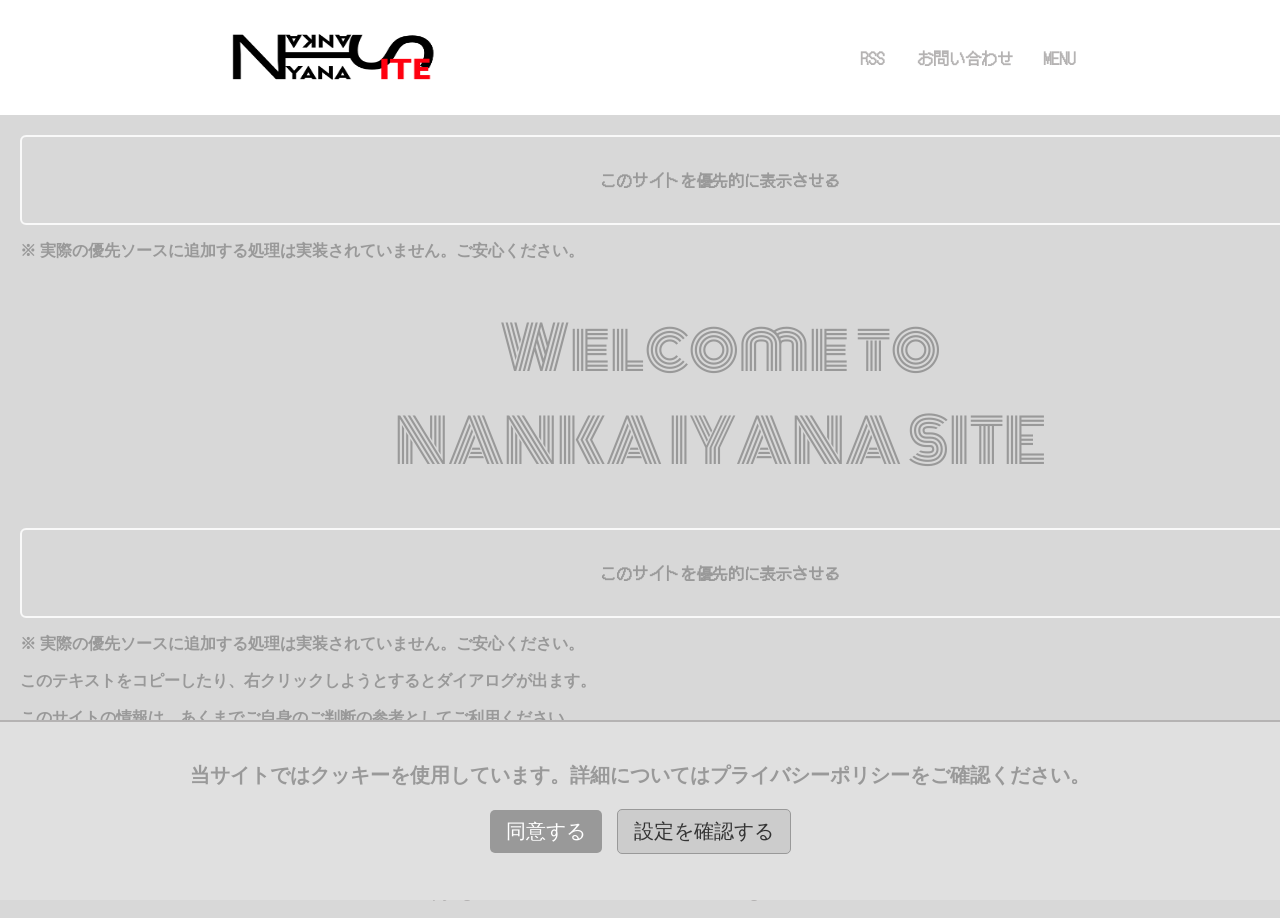
<file: index.html>
<!DOCTYPE html>
<html lang="ja">

<head>
    <meta charset="UTF-8">
    <meta name="viewport"
        content="width=device-width,initial-scale=1.0,minimum-scale=1.0,maximum-scale=1.0,user-scalable=no">
    <title>NANKA SUGOKU IYANA SITE</title>
    <link rel="stylesheet" href="./assets/css/style.css">
    <link rel="preconnect" href="https://fonts.googleapis.com">
    <link rel="preconnect" href="https://fonts.gstatic.com" crossorigin>
    <link href="https://fonts.googleapis.com/css2?family=DotGothic16&display=swap" rel="stylesheet">
    <link href="https://fonts.googleapis.com/css2?family=Cinzel+Black+Ops+One&family=Monoton&display=swap" rel="stylesheet">
</head>

<body>
    <!-- header -->
    <div class="header">
        <table width="900px" cellpadding="0" cellspacing="0">
            <tbody class="dotgothic16-regular">
                <tr width="216" height="110">
                    <td class="logo">
                        <a href="./index.html">
                            <img src="./assets/img/LOGO.png" width="296" height="110" alt="ただのロゴ">
                        </a>
                    </td>
                    <td width="47">
                        <a href="./404.html">
                            RSS
                        </a>
                    </td>
                    <td width="116">
                        <a href="./404.html">
                            お問い合わせ
                        </a>
                    </td>
                    <td width="47">
                        <p id="menu-btn" aria-expanded="false">
                            MENU
                        </p>
                    </td>
                </tr>
            </tbody>
        </table>
        <nav id="nav-menu" class="nav dotgothic16-regular">
            <ul>
                <li><a href="./index.html">ホーム</a></li>
                <li><a href="./index.html">このサイトについて</a></li>
                <li><a href="./404.html">RSS</a></li>
                <li><a href="./404.html">お問い合わせ</a></li>
            </ul>
        </nav>
    </div>
    <!-- contents -->
    <div class="wrapper">
        <!-- 優先表示バナー -->
        <div class="preferred-badge-container"></div>
        <p>※ 実際の優先ソースに追加する処理は実装されていません。ご安心ください。</p>

        <h1 class="monoton-regular ta-c">Welcome to <br>NANKA IYANA SITE</h1>

        <!-- 優先表示バナー -->
        <div class="preferred-badge-container"></div>
        <p>※ 実際の優先ソースに追加する処理は実装されていません。ご安心ください。</p>

        <p>
            このテキストをコピーしたり、右クリックしようとするとダイアログが出ます。
        </p>
        <p>
            このサイトの情報は、あくまでご自身のご判断の参考としてご利用ください。
        </p>

        <!-- 優先表示バナー -->
        <div class="preferred-badge-container"></div>
        <p>※ 実際の優先ソースに追加する処理は実装されていません。ご安心ください。</p>
    </div>
    <!-- footer -->
    <div class="footer black-ops-one-regular ta-c">
        <h3>Supported by</h3>
        <div class="nakayoshi-wrap">
            <ul>
                <li>ABCDFEG</li>
                <li>HIJKLMN</li>
                <li>OPQRSTU</li>
            </ul>
        </div>
        <p>Copyright©2026 NANKA IYANA SITE. All Rights Reserved.</p>
    </div>
    <!-- cookie banner -->
    <div id="cookie-banner" class="cookie-banner">
        <p>当サイトではクッキーを使用しています。詳細についてはプライバシーポリシーをご確認ください。</p>
        <div class="cookie-buttons">
            <button id="btn-accept-all" class="btn-main btn">同意する</button>
            <button id="btn-open-settings" class="btn-sub btn">設定を確認する</button>
        </div>
    </div>
    <!-- cookie modal -->
    <div id="cookie-modal" class="cookie-modal hidden">
        <div class="modal-content">
            <h2>Cookie設定のカスタマイズ</h2>
            <p class="modal-desc">お客様の好みに合わせてCookieの設定を変更できます。（※一部の必須クッキーは無効化できません）</p>

            <div class="setting-item">
                <label><input type="checkbox" checked disabled> 必須クッキー (常時有効)</label>
            </div>
            <div class="setting-item">
                <label><input type="checkbox" checked> パフォーマンス・解析クッキー</label>
            </div>
            <div class="setting-item">
                <label><input type="checkbox" checked> ターゲティング広告クッキー</label>
            </div>
            <div class="setting-item">
                <label><input type="checkbox" checked> マーケティングクッキー</label>
            </div>

            <div class="modal-buttons">
                <button id="btn-save-settings" class="btn-main">設定を確認しました(´・ω・｀)</button>
            </div>
        </div>
    </div>
    <!-- never miss you -->
    <div id="creepy-overlay" class="creepy-overlay hidden">
        <div class="creepy-content">
            <h1 class="creepy-title">どこに行こうとしているのですか？</h1>
            <p class="creepy-text">当サイトから離れることは許可されていません。<br>閲覧を継続してください。</p>
            <button id="btn-stay" class="creepy-btn">ここに留まる</button>
        </div>
    </div>
</body>
<script src="./assets/js/main.js"></script>

</html>
</file>
<file: assets/css/style.css>
/* common */
.ta-c {
    text-align: center;
}
h1 {
    color: rgba(255, 255, 255, var(--tw-text-opacity));
    font-size: 60px;
}
html, body {
    margin: 0;
    padding: 0;
    font-family: "MS PMincho", "ＭＳ 明朝", serif;
    font-weight: bold;
    color: rgb(181, 179, 179);
    user-select: none;
    background-color: #d8d8d8;
}
td {
    padding-left: 10px;
}
a:-webkit-any-link {
    color:inherit;
    text-decoration: none;
}
li {
    list-style-type: none;
}
.wrapper {
    width: 1440px;
    height: 75vh;
    margin: 0 auto;
    padding: 20px;
    box-sizing: border-box;
    color: #999;
}

/* ヘッダー */
.header {
    background: #fff;
}
.header table {
    margin: 0 auto;
}
#menu-btn {
    cursor: pointer;
}
.nav {
  display: none;
}
.nav.is-open {
    height: 84vh;
    width: 100%;
    position: relative;
    top: -5px;
    z-index: -1;
    display: block;
    color: #fff;
    background: #bc002d;
    padding: 50px;
    font-size: 50px;
    z-index: 9999;
}
.nav.is-open li {
    margin-top: 30px;
}
.wrapper.menu-open,
.footer.menu-open {
  display: none;
}

/* クッキー */
.cookie-banner {
    position: fixed;
    bottom: 0px;
    height: 180px;
    width: 100%;
    background: #e0e0e0;
    border-top: 2px solid rgb(181, 179, 179);
    padding: 20px;
    box-sizing: border-box;
    z-index: 2;
    text-align: center;
    font-size: 20px;
    color: #999;
}

.cookie-buttons {
    margin-top: 10px;
}
.btn {
    border-radius: 5px;
    font-size: 20px;
}
.btn-main {
    background: #999;
    color: #fff;
    border: none;
    padding: 8px 16px;
    margin-right: 10px;
    cursor: pointer;
}

.btn-sub {
    background: #ccc;
    color: #333;
    border: 1px solid #999;
    padding: 8px 16px;
    cursor: pointer;
}

/* モーダルのスタイル */
.cookie-modal {
    position: fixed;
    top: 0;
    left: 0;
    width: 100%;
    height: 100%;
    background: rgba(0, 0, 0, 0.5);
    display: flex;
    align-items: center;
    justify-content: center;
    z-index: 3;
}

.cookie-modal.hidden {
    display: none;
}

.modal-content {
    background: #fff;
    padding: 30px;
    width: 400px;
    max-width: 90%;
    border-radius: 4px;
    text-align: left;
    font-size: 13px;
    color: #333;
}

.modal-desc {
    font-size: 11px;
    color: #666;
    margin-bottom: 15px;
}

.setting-item {
    margin-bottom: 10px;
    padding: 8px;
    background: #f9f9f9;
    border: 1px solid #f9f9f9;
}

/* footer */
.footer {
    width: 900px;
    margin: 0 auto;
}
.nakayoshi-wrap ul {
    display: flex;
    gap: 30px;
    justify-content: center;
}
/* button */
.btn-outline {
    width: 100%;
    height: 10vh;
    background: transparent;
    color: #999;
    border: 2px solid #f9f9f9;
    padding: 12px 32px;
    font-size: 16px;
    border-radius: 6px;
    cursor: pointer;
    font-weight: 600;
    transition: all 0.3s ease;
    
    &:hover {
        color: #fff;
        transform: translateY(-2px);
    }
    
    &:active {
        transform: translateY(0);
    }
}
/* 全画面を覆い尽くす拘束オーバーレイ */
.creepy-overlay {
    position: fixed;
    top: 0;
    left: 0;
    width: 100vw;
    height: 100vh;
    background-color: rgba(10, 10, 10, 0.95); /* 不気味な濃い背景 */
    z-index: 999999;
    display: flex;
    justify-content: center;
    align-items: center;
    text-align: center;
}

/* 非表示用クラス */
.creepy-overlay.hidden {
    display: none !important;
}

/* ダイアログボックス */
.creepy-content {
    background: #1c1c1c;
    border: 1px solid #444444;
    padding: 40px;
    max-width: 500px;
    box-shadow: 0 0 30px rgba(0, 0, 0, 0.9);
}

/* 低コントラストで不気味な赤みがかったテキスト */
.creepy-title {
    font-size: 22px;
    color: #8b0000;
    margin-bottom: 15px;
    font-family: "MS PMincho", "ＭＳ 明朝", serif;
}
.creepy-text {
    font-size: 12px;
    color: #666666;
    line-height: 1.6;
    margin-bottom: 25px;
}
.creepy-btn {
    background-color: #333333;
    color: #888888;
    border: 1px solid #555555;
    padding: 8px 20px;
    font-size: 11px;
    cursor: wait;
}

/* フォント */
.dotgothic16-regular {
  font-family: "DotGothic16", sans-serif;
  font-weight: 800;
  font-style: normal;
}
.cinzel-font {
  font-family: "Cinzel", serif;
  font-optical-sizing: auto;
  font-weight: 400;
  font-style: normal;
}
.black-ops-one-regular {
  font-family: "Black Ops One", system-ui;
  font-weight: 400;
  font-style: normal;
}
.monoton-regular {
  font-family: "Monoton", sans-serif;
  font-weight: 400;
  font-style: normal;
}

/* 404 page */
.__404 h1 {
    font-size: 20vh;
}
</file>
